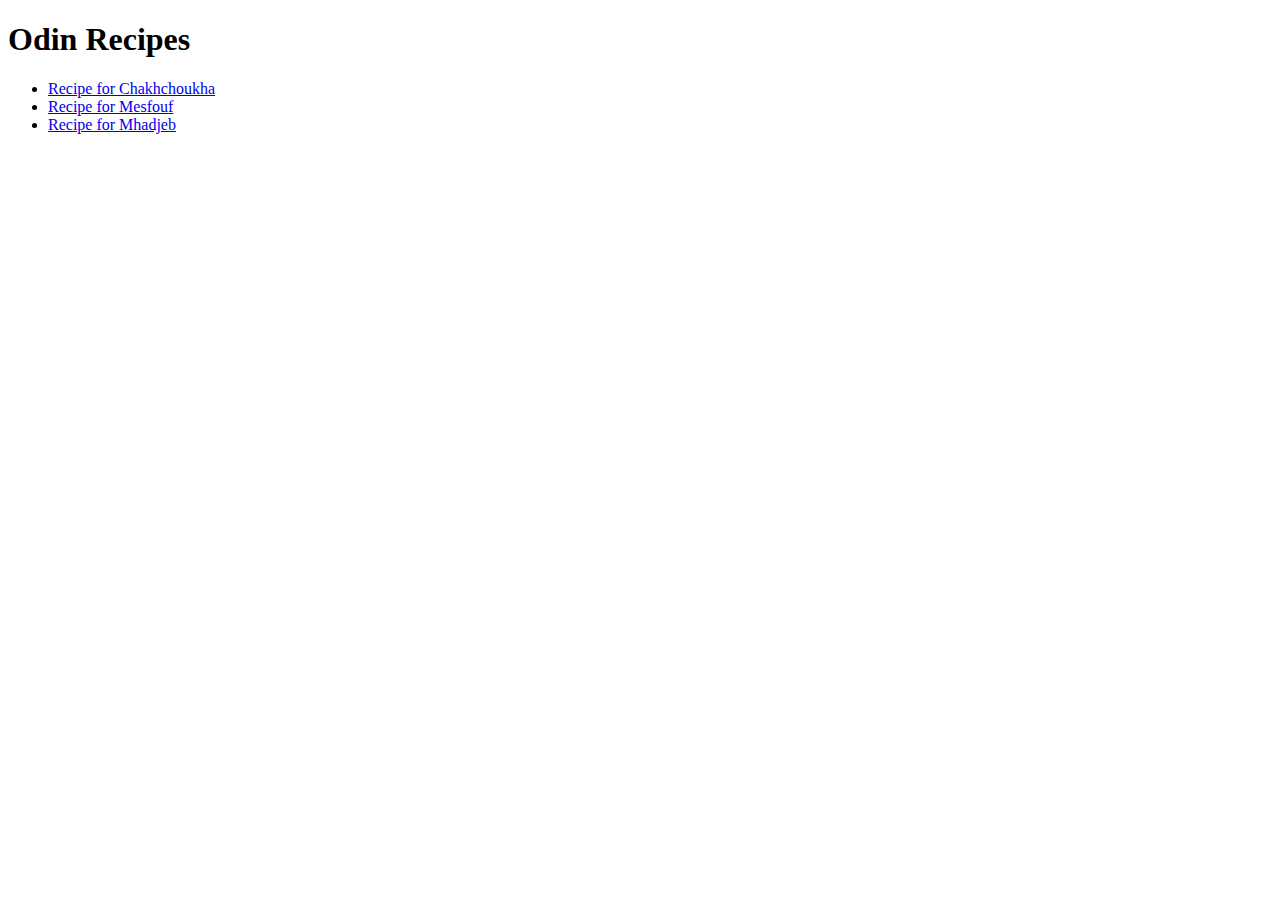
<file: index.html>
<!DOCTYPE html>
<html lang="en">
<head>
    <meta charset="UTF-8">
    <meta name="viewport" content="width=device-width, initial-scale=1.0">
    <title>Traditional Recipes</title>
</head>
<body>
    <h1>Odin Recipes</h1>
    <ul>
        <li><a href="recipes/Chakhchoukha.html">Recipe for Chakhchoukha</a></li>
        <li><a href="recipes/Mesfouf.html">Recipe for Mesfouf</a></li>
        <li><a href="recipes/Mhadjeb.html">Recipe for Mhadjeb</a></li>
    </ul>
</body>
</html>
</file>
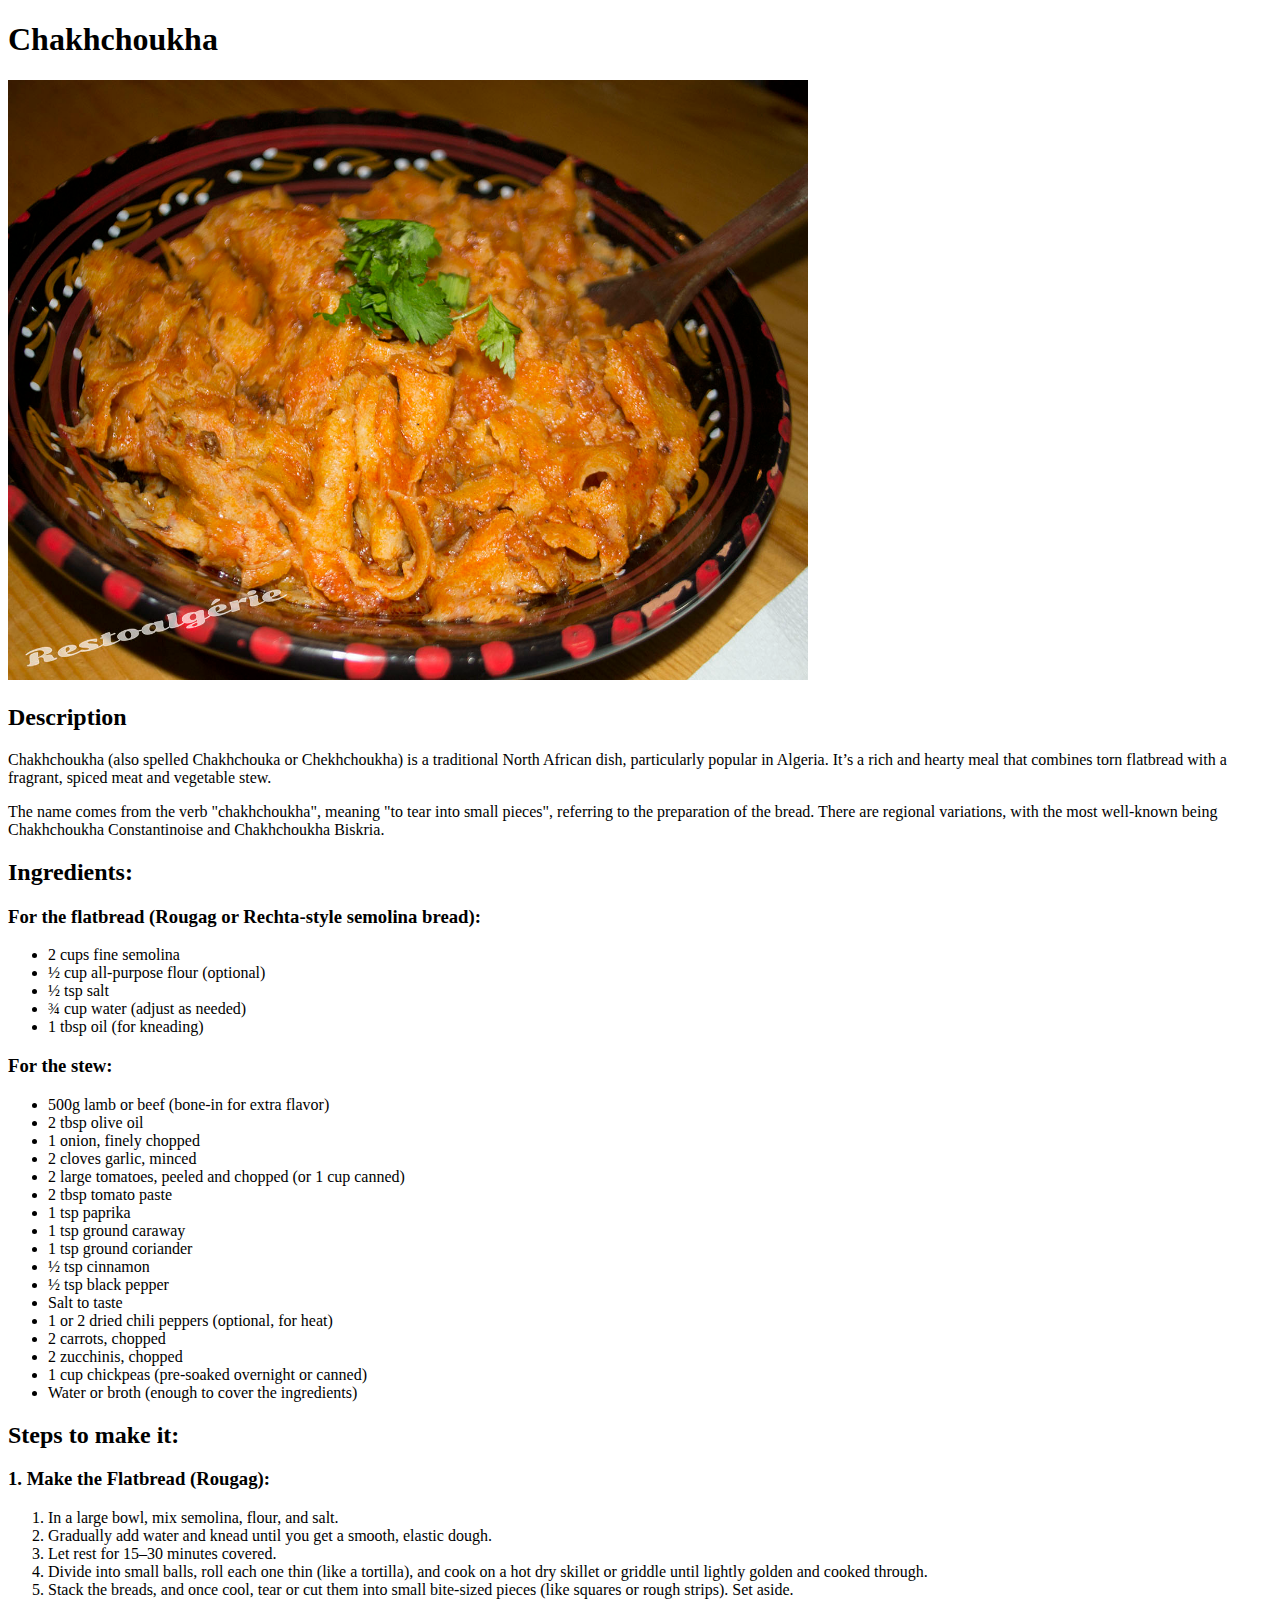
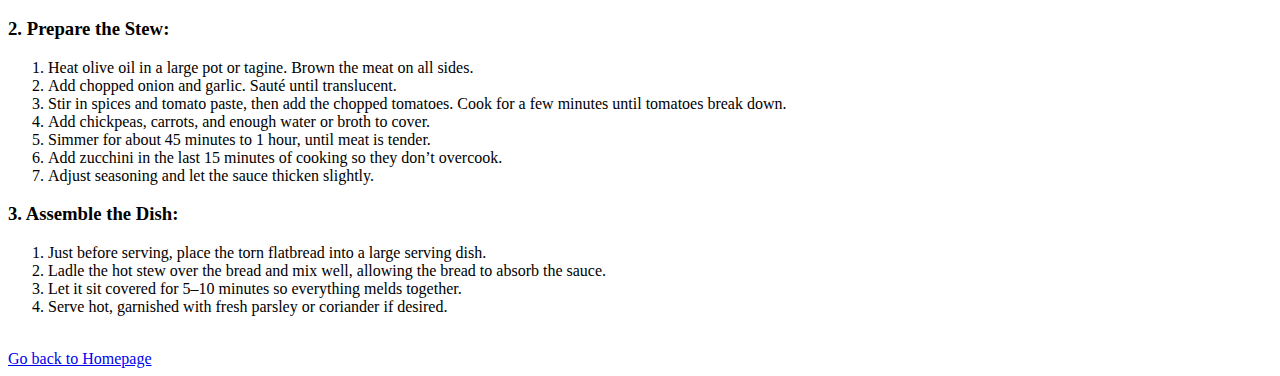
<file: recipes/Chakhchoukha.html>
<!DOCTYPE html>
<html lang="en">
<head>
    <meta charset="UTF-8">
    <meta name="viewport" content="width=device-width, initial-scale=1.0">
    <title>Odin Recipes</title>
</head>
<body>
    <h1>Chakhchoukha</h1>
    <img src="../images/Chakhchoukha.jpg" alt="Image for the dish Chakhchoukha" width="800" height="600">
    <h2>Description</h2>
    <p>Chakhchoukha (also spelled Chakhchouka or Chekhchoukha) is a traditional North African dish, particularly popular in Algeria. It’s a rich and hearty meal that combines torn flatbread with a fragrant, spiced meat and vegetable stew.</p>
    <p>The name comes from the verb "chakhchoukha", meaning "to tear into small pieces", referring to the preparation of the bread. There are regional variations, with the most well-known being Chakhchoukha Constantinoise and Chakhchoukha Biskria.</p>
    <h2>Ingredients:</h2>
    <h3>For the flatbread (Rougag or Rechta-style semolina bread):</h3>
    <ul>
        <li>2 cups fine semolina</li>
        <li>½ cup all-purpose flour (optional)</li>
        <li>½ tsp salt</li>
        <li>¾ cup water (adjust as needed)</li>
        <li>1 tbsp oil (for kneading)</li>
    </ul>
    <h3>For the stew:</h3>
    <ul>
        <li>500g lamb or beef (bone-in for extra flavor)</li>
        <li>2 tbsp olive oil</li>
        <li>1 onion, finely chopped</li>
        <li>2 cloves garlic, minced</li>
        <li>2 large tomatoes, peeled and chopped (or 1 cup canned)</li>
        <li>2 tbsp tomato paste</li>
        <li>1 tsp paprika</li>
        <li>1 tsp ground caraway</li>
        <li>1 tsp ground coriander</li>
        <li>½ tsp cinnamon</li>
        <li>½ tsp black pepper</li>
        <li>Salt to taste</li>
        <li>1 or 2 dried chili peppers (optional, for heat)</li>
        <li>2 carrots, chopped</li>
        <li>2 zucchinis, chopped</li>
        <li>1 cup chickpeas (pre-soaked overnight or canned)</li>
        <li>Water or broth (enough to cover the ingredients)</li>
    </ul>
    <h2>Steps to make it:</h2>
    <h3>1. Make the Flatbread (Rougag):</h3>
    <ol>
        <li>In a large bowl, mix semolina, flour, and salt.</li>
        <li>Gradually add water and knead until you get a smooth, elastic dough.</li>
        <li>Let rest for 15–30 minutes covered.</li>
        <li>Divide into small balls, roll each one thin (like a tortilla), and cook on a hot dry skillet or griddle until lightly golden and cooked through.</li>
        <li>Stack the breads, and once cool, tear or cut them into small bite-sized pieces (like squares or rough strips). Set aside.</li>
    </ol>
    <h3>2. Prepare the Stew:</h3>
    <ol>
        <li>Heat olive oil in a large pot or tagine. Brown the meat on all sides.</li>
        <li>Add chopped onion and garlic. Sauté until translucent.</li>
        <li>Stir in spices and tomato paste, then add the chopped tomatoes. Cook for a few minutes until tomatoes break down.</li>
        <li>Add chickpeas, carrots, and enough water or broth to cover.</li>
        <li>Simmer for about 45 minutes to 1 hour, until meat is tender.</li>
        <li>Add zucchini in the last 15 minutes of cooking so they don’t overcook.</li>
        <li>Adjust seasoning and let the sauce thicken slightly.</li>
    </ol>
    <h3>3. Assemble the Dish:</h3>
    <ol>
        <li>Just before serving, place the torn flatbread into a large serving dish.</li>
        <li>Ladle the hot stew over the bread and mix well, allowing the bread to absorb the sauce.</li>
        <li>Let it sit covered for 5–10 minutes so everything melds together.</li>
        <li>Serve hot, garnished with fresh parsley or coriander if desired.</li>
    </ol>
    <br>
    <a href="../index.html">Go back to Homepage</a>
</body>
</html>
</file>
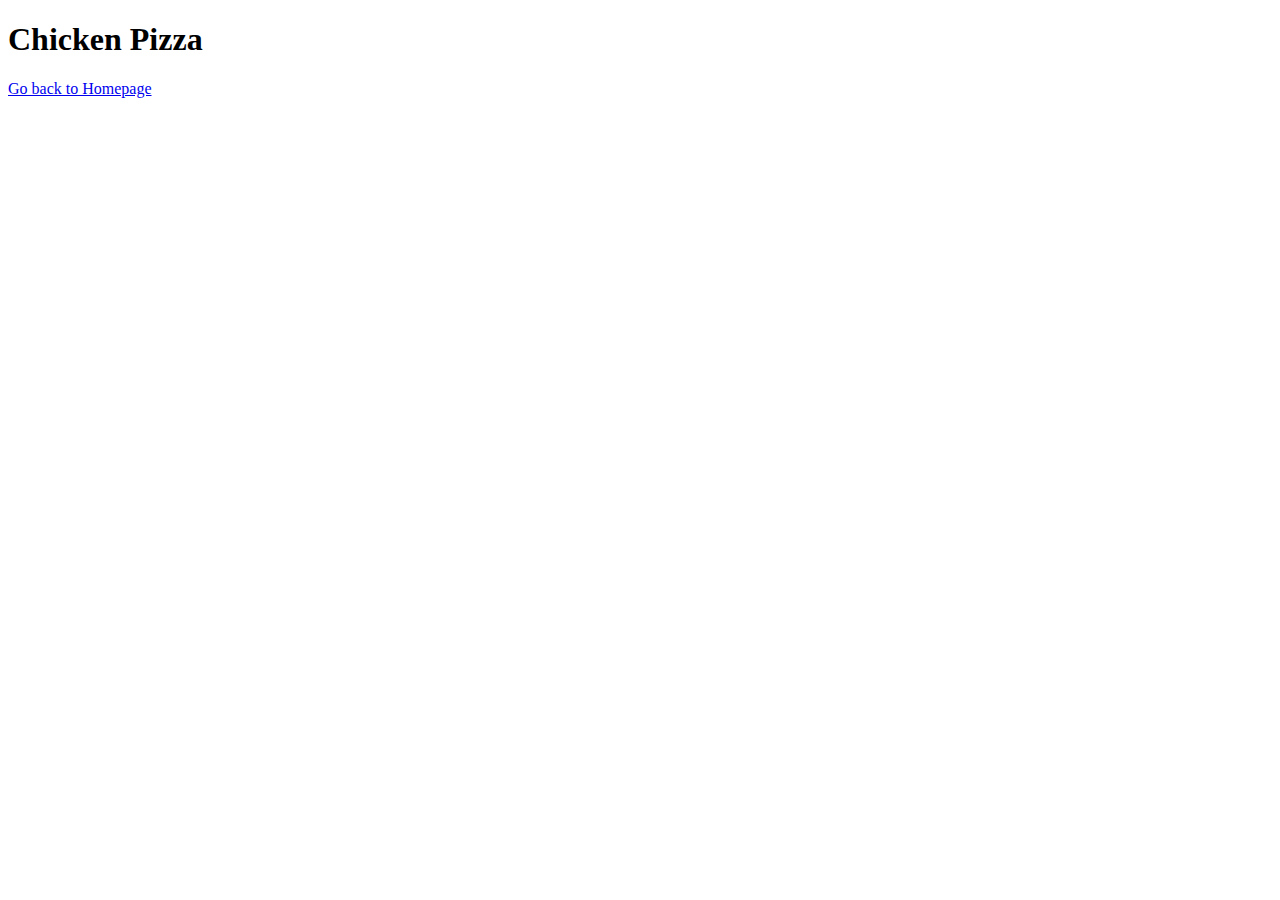
<file: recipes/Chicken Pizza.html>
<!DOCTYPE html>
<html lang="en">
<head>
    <meta charset="UTF-8">
    <meta name="viewport" content="width=device-width, initial-scale=1.0">
    <title>Document</title>
</head>
<body>
    <h1> Chicken Pizza</h1>
    <a href="../index.html">Go back to Homepage</a>
</body>
</html>
</file>
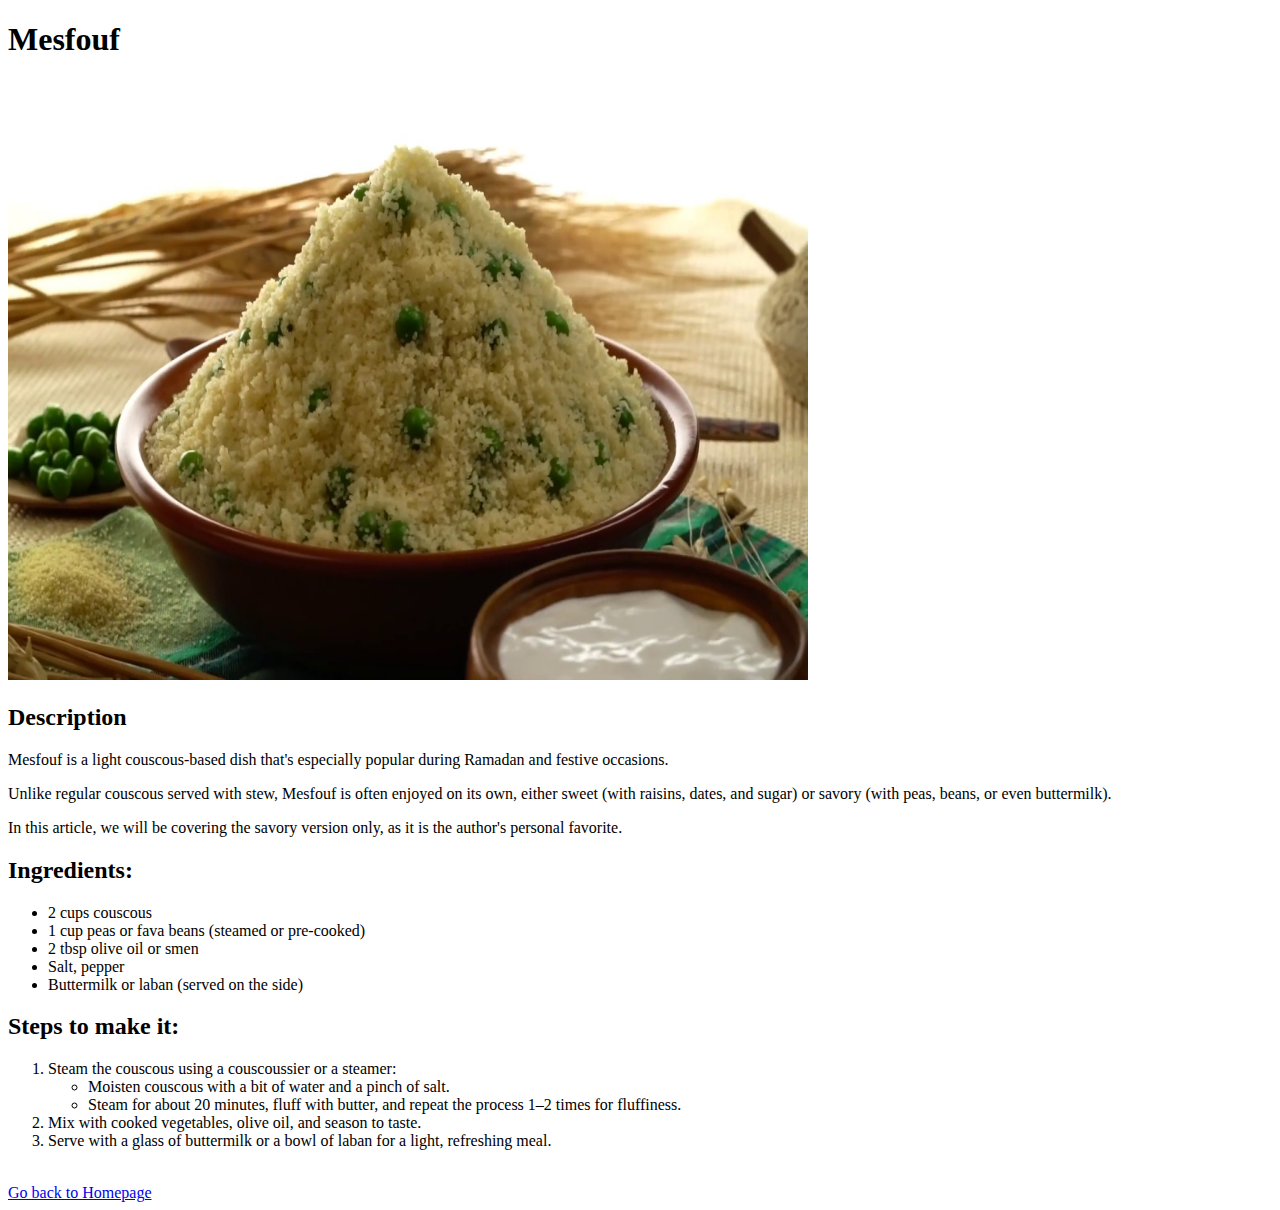
<file: recipes/Mesfouf.html>
<!DOCTYPE html>
<html lang="en">
<head>
    <meta charset="UTF-8">
    <meta name="viewport" content="width=device-width, initial-scale=1.0">
    <title>Document</title>
</head>
<body>
    <h1>Mesfouf</h1>
    <img src="../images/Mesfouf.jpg" alt="Image for the dish Mesfouf" width="800" height="600">
    <h2>Description</h2>
    <p>Mesfouf is a light couscous-based dish that's especially popular during Ramadan and festive occasions.</p>
    <p>Unlike regular couscous served with stew, Mesfouf is often enjoyed on its own, either sweet (with raisins, dates, and sugar) or savory (with peas, beans, or even buttermilk).</p>
    <p>In this article, we will be covering the savory version only, as it is the author's personal favorite.</p>
    <h2>Ingredients:</h2>
    <ul>
        <li>2 cups couscous</li>
        <li>1 cup peas or fava beans (steamed or pre-cooked)</li>
        <li>2 tbsp olive oil or smen</li>
        <li>Salt, pepper</li>
        <li>Buttermilk or laban (served on the side)</li>
    </ul>
    <h2>Steps to make it:</h2>
    <ol>
        <li>Steam the couscous using a couscoussier or a steamer: 
            <ul>
                <li>Moisten couscous with a bit of water and a pinch of salt.</li>
                <li>Steam for about 20 minutes, fluff with butter, and repeat the process 1–2 times for fluffiness.</li>
            </ul>
        </li>
        <li>Mix with cooked vegetables, olive oil, and season to taste.</li>
        <li>Serve with a glass of buttermilk or a bowl of laban for a light, refreshing meal.</li>
    </ol>

    <br>
    <a href="../index.html">Go back to Homepage</a>
</body>
</html>
</file>
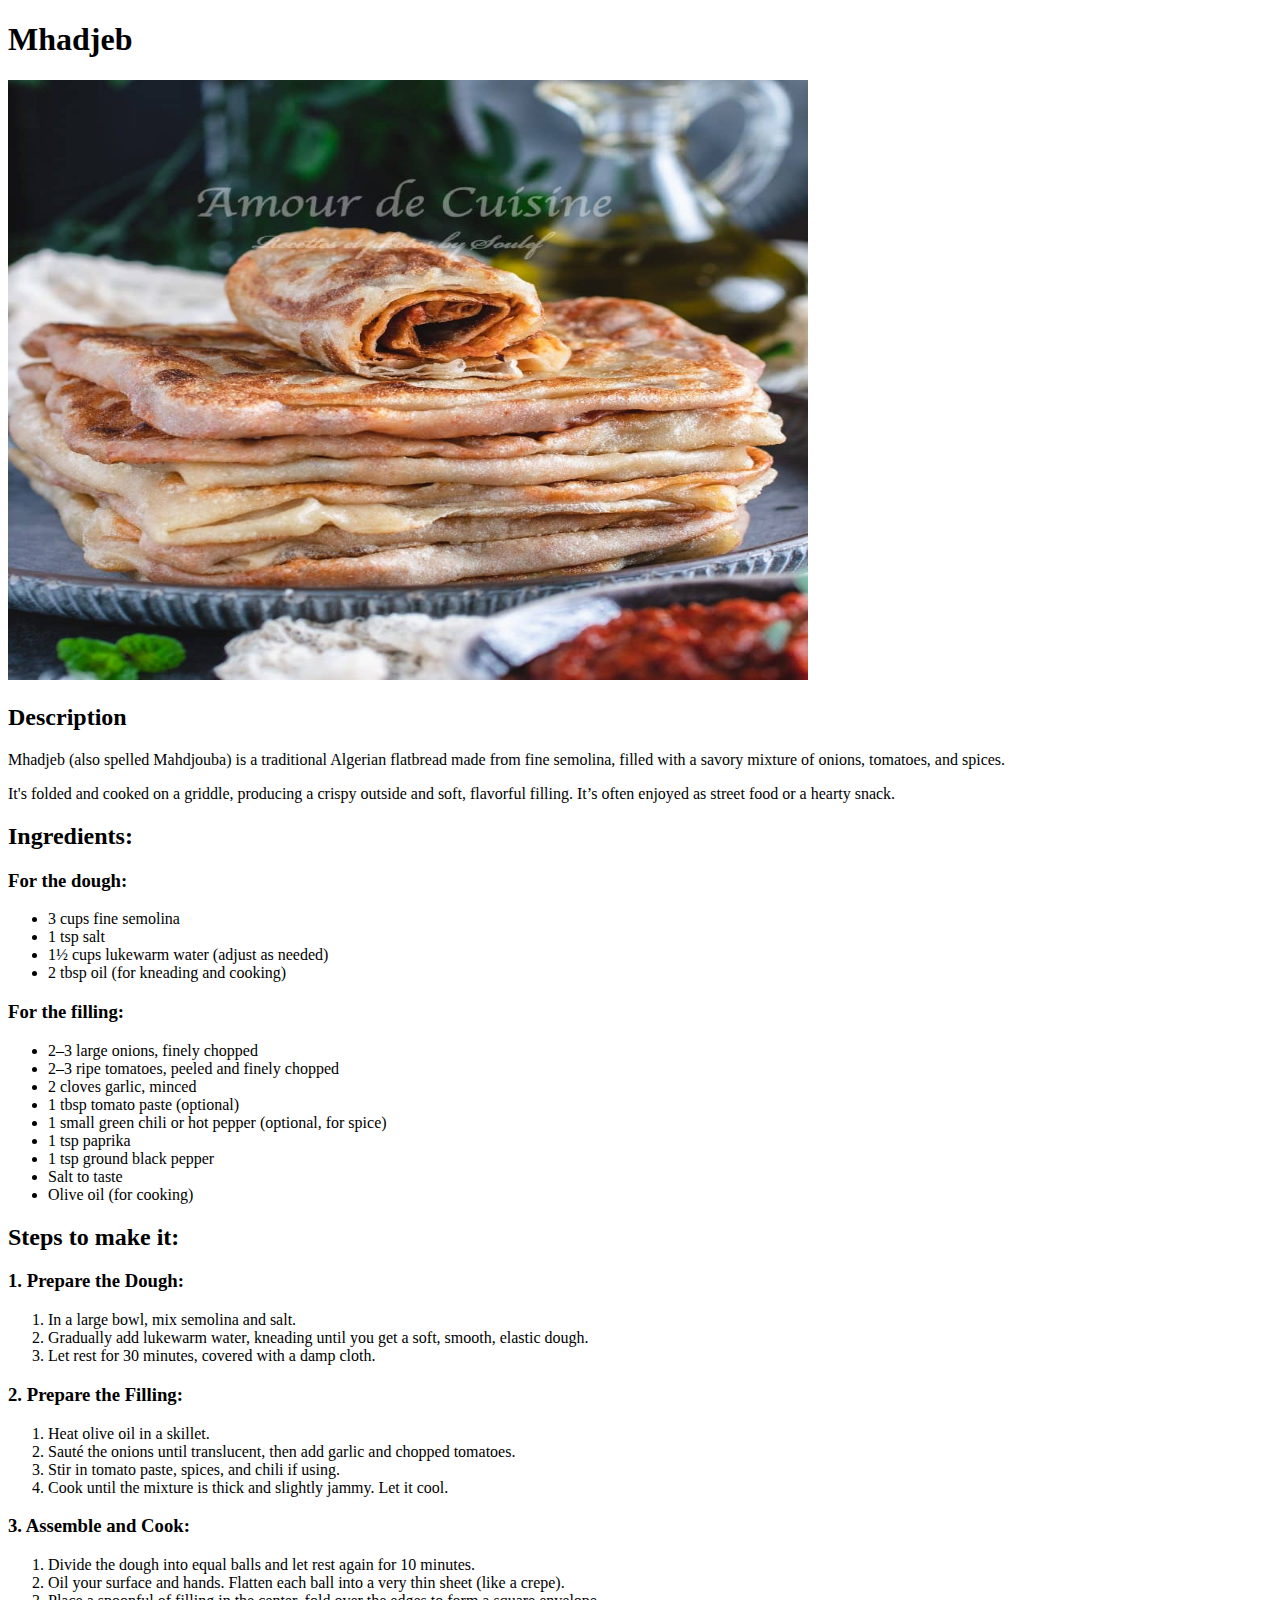
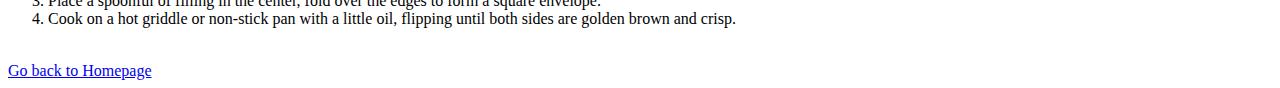
<file: recipes/Mhadjeb.html>
<!DOCTYPE html>
<html lang="en">
<head>
    <meta charset="UTF-8">
    <meta name="viewport" content="width=device-width, initial-scale=1.0">
    <title>Document</title>
</head>
<body>
    <h1>Mhadjeb</h1>
    <img src="../images/Mhadjeb.jpg" alt="Image for the dish Mhadjeb" width="800" height="600">
    <h2>Description</h2>
    <p>Mhadjeb (also spelled Mahdjouba) is a traditional Algerian flatbread made from fine semolina, filled with a savory mixture of onions, tomatoes, and spices.</p>
    <p>It's folded and cooked on a griddle, producing a crispy outside and soft, flavorful filling. It’s often enjoyed as street food or a hearty snack.</p>
    <h2>Ingredients:</h2>
    <h3>For the dough:</h3>
    <ul>
        <li>3 cups fine semolina</li>
        <li>1 tsp salt</li>
        <li>1½ cups lukewarm water (adjust as needed)</li>
        <li>2 tbsp oil (for kneading and cooking)</li>
    </ul>
    <h3>For the filling:</h3>
    <ul>
        <li>2–3 large onions, finely chopped</li>
        <li>2–3 ripe tomatoes, peeled and finely chopped</li>
        <li>2 cloves garlic, minced</li>
        <li>1 tbsp tomato paste (optional)</li>
        <li>1 small green chili or hot pepper (optional, for spice)</li>
        <li>1 tsp paprika</li>
        <li>1 tsp ground black pepper</li>
        <li>Salt to taste</li>
        <li>Olive oil (for cooking)</li>
    </ul>
    <h2>Steps to make it:</h2>
    <h3>1. Prepare the Dough:</h3>
    <ol>
        <li>In a large bowl, mix semolina and salt.</li>
        <li>Gradually add lukewarm water, kneading until you get a soft, smooth, elastic dough.</li>
        <li>Let rest for 30 minutes, covered with a damp cloth.</li>
    </ol>
    <h3>2. Prepare the Filling:</h3>
    <ol>
        <li>Heat olive oil in a skillet.</li>
        <li>Sauté the onions until translucent, then add garlic and chopped tomatoes.</li>
        <li>Stir in tomato paste, spices, and chili if using.</li>
        <li>Cook until the mixture is thick and slightly jammy. Let it cool.</li>
    </ol>
    <h3>3. Assemble and Cook:</h3>
    <ol>
        <li>Divide the dough into equal balls and let rest again for 10 minutes.</li>
        <li>Oil your surface and hands. Flatten each ball into a very thin sheet (like a crepe).</li>
        <li>Place a spoonful of filling in the center, fold over the edges to form a square envelope.</li>
        <li>Cook on a hot griddle or non-stick pan with a little oil, flipping until both sides are golden brown and crisp.</li>
    </ol>
    <br>
    <a href="../index.html">Go back to Homepage</a>
</body>
</html>
</file>
